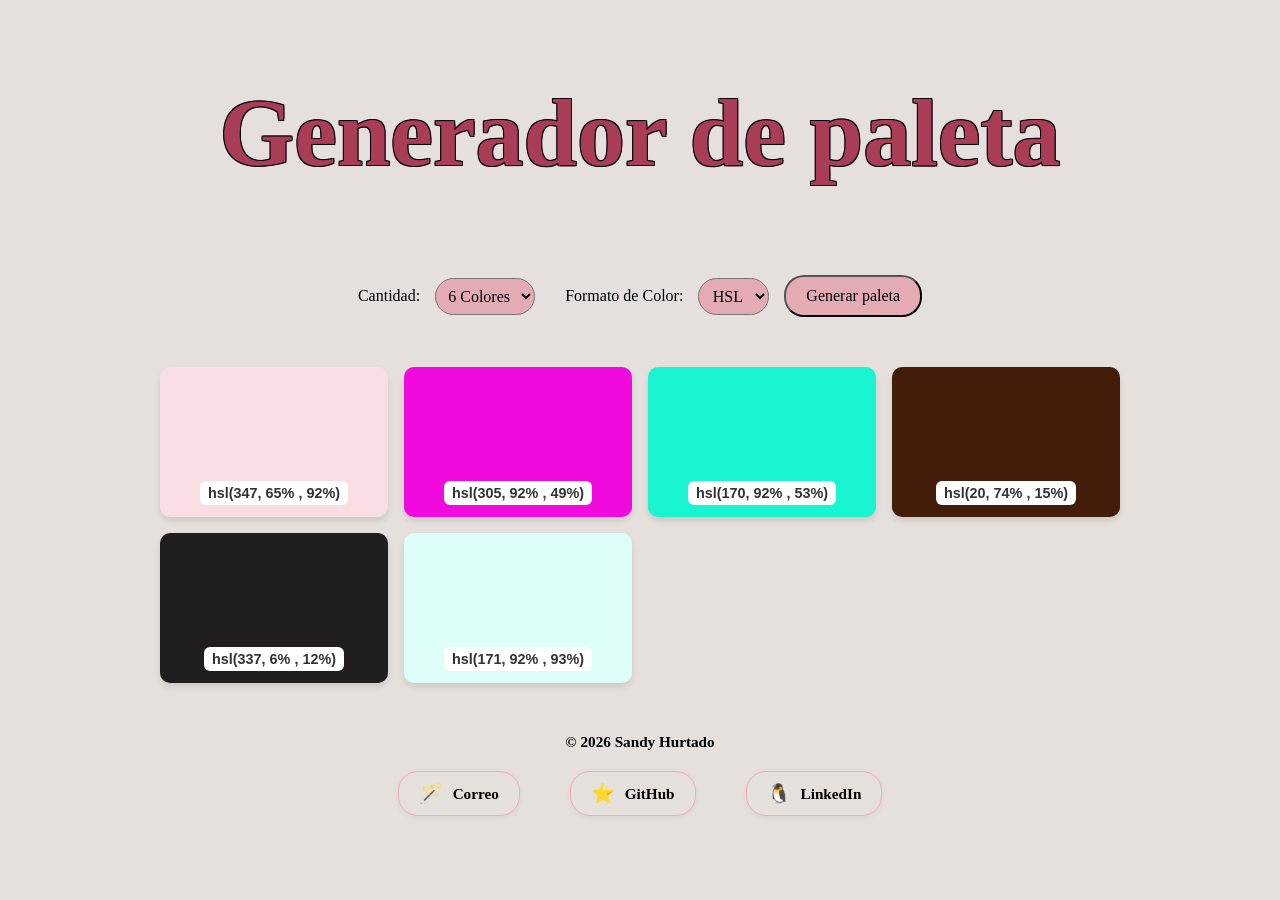
<file: index.html>
<!DOCTYPE html>
<html lang="es">
<head>
    <meta charset="UTF-8">
    <meta name="viewport" content="width=device-width, initial-scale=1.0">
    <link rel="stylesheet" href="./style.css">
    <title>ProyectoM1_SandyHurtado</title>
</head>
<body>
    
    <header class="header-blob">
    <h1>Generador de paleta</h1>
    </header>
   
    <main>
        <div class="menu-paleta">
            <label id="Tamaño">Cantidad:</label>
            <select id="select-Cantidad">
                <option value="6"> 6 Colores</option>
                <option value="8">8 Colores</option>
                <option value="9">9 Colores</option>
            </select>
            <div class= "format"></div>
            <label id="btn-Formato">Formato de Color:</label> 
            <!-- cambió de botón formato por un label, por que el "button" 
            no tenía ni un funcionamiento, y así evitamos confusión para el usuario-->
            <select id="select-Formato" >
                <option value="HSL">HSL</option>
                <option value="HEX">HEX</option>
            </select>
            <div class="button">
                <button id="btn-Generar">Generar paleta </button>
                 <!-- cambio de orden de boton generar, para que despues de selecionar 
                  las opciones de cantidad y formato el usuario pueda generar su paleta a preferencia 
                -->
            </div>
            </div>
        </div>
        <div id="contenedor"></div>
    </main>
    <footer class="pie-pagina">
        <div class="contenido-footer">
            <p class="autor-info">&copy; 2026 Sandy Hurtado</p>
            
            <div class="redes-contacto">
                <a href="mailto:sandyhurtado21@gmail.com" class="enlace-contacto" title="Enviar correo a Sandy">
                    <span class="icono">🪄</span> 
                    <span class="texto">Correo</span>
                </a>

                <a href="https://github.com/hurtadosandy21-ops" class="enlace-contacto" target="_blank" rel="noopener noreferrer" title="Perfil de GitHub">
                    <span class="icono">⭐</span> 
                    <span class="texto">GitHub</span>
                </a>

                <a href="https://www.linkedin.com/in/sandy-hurtado-a40aa1421/" class="enlace-contacto" target="_blank" rel="noopener noreferrer" title="Perfil de LinkedIn">
                    <span class="icono">🐧</span> 
                    <span class="texto">LinkedIn</span>
                </a>
            </div>
        </div>
    </footer>
    <script src="app.js"></script>
</body>
</html>
</file>
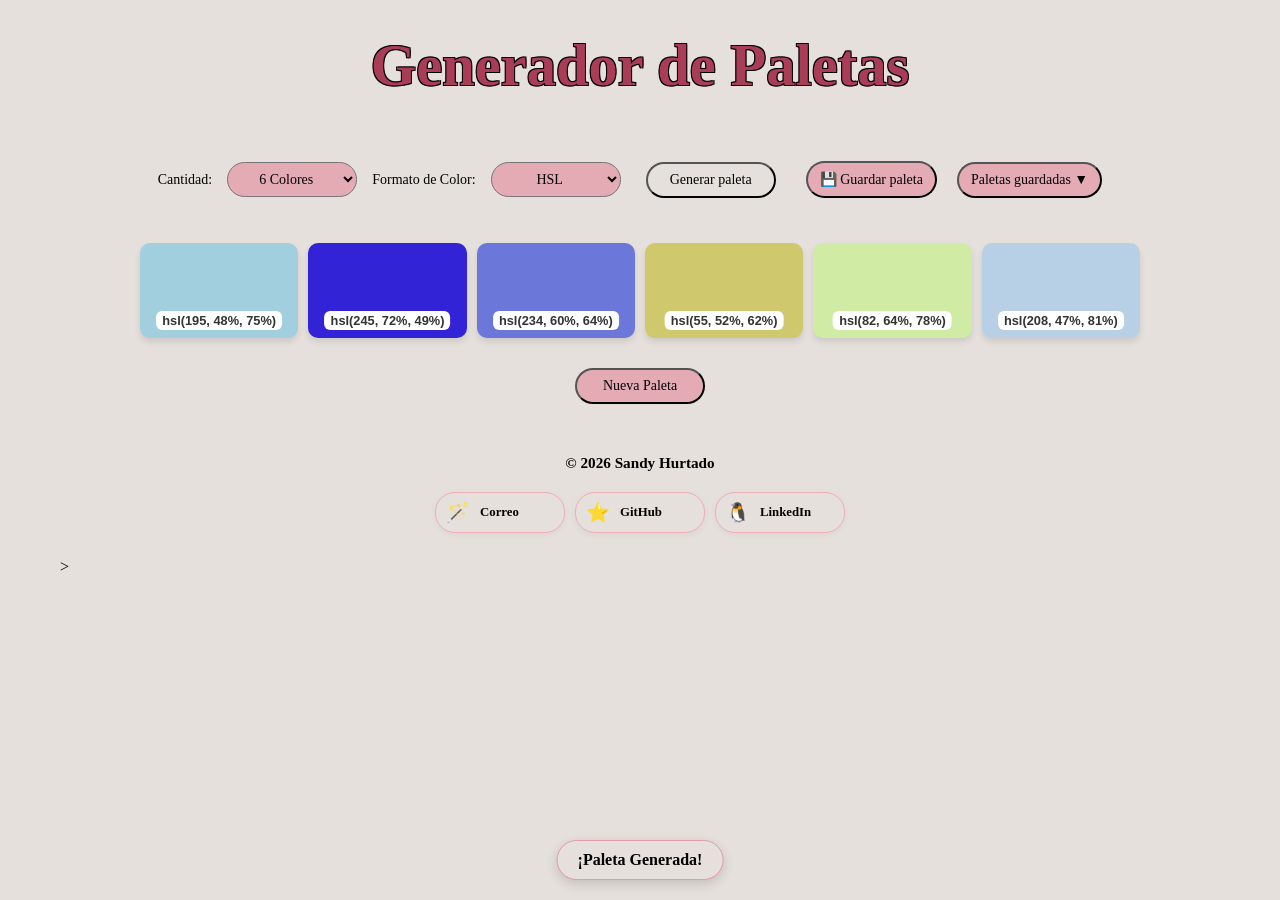
<file: Desarrollo/index.html>
<!DOCTYPE html>
<html lang="es">
<head>
    <meta charset="UTF-8">
    <meta name="viewport" content="width=device-width, initial-scale=1.0">
    <link rel="stylesheet" href="./style.css">
    <title>ProyectoM1_SandyHurtado</title>
</head>

<body>

    <header class="header-blob">
        <h1>Generador de Paletas</h1>
    </header>

    <main>

        <div class="menu-paleta">

            <label id="Tamaño">Cantidad:</label>

             <select id="select-Cantidad">
                <option value="6">6 Colores</option>
                <option value="8">8 Colores</option>
                <option value="9">9 Colores</option>
             </select>

              <div class="format">
                <label id="btn-Formato">Formato de Color:</label>
              </div>

              <select id="select-Formato">
                <option value="HSL">HSL</option>
                <option value="HEX">HEX</option>
              </select>

              <div class="button">
                 <button id="btn-Generar"> Generar paleta </button>

                   <div class="guardar-container">
                     <button id="btn-Guardar">💾 Guardar paleta </button>

                      <div id="paletas-Guardadas" class="guardadas">

                          <button id="btn-MostrarGuardadas" class="btn-guardadas">
                         Paletas guardadas ▼
                          </button>

                          <div id="lista-Guardadas" class="lista-guardadas"></div>

                     </div>
                 </div>
             </div>
        <div id="toast">¡Paleta Generada!</div>
        <div id="contenedor"></div>
         <!--Botón de nueva sesion añadido-->
          <section class="nueva">
          <button id="btnNuevaSesion">Nueva Paleta</button>
          </section>
    </main>
  

    <footer class="pie-pagina">

        <div class="contenido-footer">

            <p class="autor-info">
                &copy; 2026 Sandy Hurtado
            </p>

            <div class="redes-contacto">

                <a href="mailto:sandyhurtado21@gmail.com"
                   class="enlace-contacto"
                   title="Enviar correo a Sandy">

                    <span class="icono">🪄</span>
                    <span class="texto">Correo</span>

                </a>

                <a href="https://github.com/hurtadosandy21-ops"
                   class="enlace-contacto"
                   target="_blank"
                   rel="noopener noreferrer"
                   title="Perfil de GitHub">

                    <span class="icono">⭐</span>
                    <span class="texto">GitHub</span>

                </a>

                <a href="https://www.linkedin.com/in/sandy-hurtado-a40aa1421/"
                   class="enlace-contacto"
                   target="_blank"
                   rel="noopener noreferrer"
                   title="Perfil de LinkedIn">

                    <span class="icono">🐧</span>
                    <span class="texto">LinkedIn</span>

                </a>

            </div>

        </div> 
    </footer>
    <!-- Modal-->>
    <div id="modal-confirmacion" class="modal-overlay">
        <div class="modal-content">
            <h3>¿Estás seguro?</h3>
            <p>¿Realmente deseas eliminar esta paleta de colores?</p>
            
            <!-- Casilla de verificación No volver a preguntar -->
            <label class="modal-checkbox-label">
                <input type="checkbox" id="chk-no-mostrar">
                <span>No volver a preguntar</span>
            </label>
            <!-- Botones de Acción -->
            <div class="modal-botones">
                <button id="btn-modal-si" class="btn-modal btn-si">Sí, eliminar</button>
                <button id="btn-modal-no" class="btn-modal btn-no">No</button>
            </div>
        </div>
    </div>

    <script src="app.js"></script>

</body>
</html>
</file>
<file: style.css>
* {
    margin: 0;
    padding: 0;
    box-sizing: border-box;
    font-family:Georgia, 'Times New Roman', Times, serif;
}

header{
    /*Titulo con bordes negros aplicados*/
    color:rgb(169, 61, 88);
    text-shadow:
        -1px -1px 0 #000000,
         1px -1px 0 #000000,
        -1px  1px 0 #000000,
         1px  1px 0 #000000;
    background-color:rgb(229, 224, 220);
    min-height: 25vh;
    display:flex;
    flex-direction: column;
    justify-content: center;
    align-items: center;
    background-image: -moz-linear-gradient(10% 20% 50% 30%);
    font-size: clamp(1.8rem, 4vw, 3rem); 
}
.menu-paleta {
    display:flex;
    justify-content: center;
    align-items: center;
    gap:15px;
    border-radius: 20px;
    margin:30px;
}
button{
    background-color:rgb(229, 171, 181);
    border-radius: 20px;
    border-color: rgb(0,0,0);
    padding: 10px 20px;
    font-size:16px;
    justify-content: center;
    cursor: pointer;
    transition: all .3s ease;
}
button:hover{
    transform: scale(1.05);
}
select{
    border-radius: 20px;
    background-color:rgb(229, 171, 181);
    font-size:16px;
    text-align: center;
    padding: 8px;
}
.format{
    font-size:16px;
    text-align: center;
}
.menu-paleta option{
    background-color: rgb(211, 171, 181);
    color:rgb(0,0,0);
}
#contenedor{
    display:grid;
    grid-template-columns: repeat(auto-fit,minmax(180px,1fr));
    gap: 16px;
    padding: 20px;
    width: 100%;
    max-width: 1000px;
    margin: 0 auto;
}
.color-card{
    align-items: end;
    min-height: 150px;
    border-radius: 10px;
    display: flex;
    background-color:transparent;
    justify-content: center;
    padding-bottom: 12px;
    box-shadow: 0 4px 6px rgba(0,0,0,0.1);
    transition: transform 0.2s ease; 
}
.color-card:hover{
    transform: translateY(-5px);
}
.color-card span {
    background-color: rgb(255,255,255);
    padding: 4px 8px;
    border-radius: 6px;
    font-family: sans-serif;
    font-weight: bold;
    font-size:0.9rem;
    color:#333;
}
body{
    background-color:rgb(229, 224, 220);
    margin:0 auto;
    max-width: 1200px;
    padding: 20px;
}
footer, .pie-pagina {
    width: 100%;
    background-color:rgb(229, 224, 220);
    color: #000000;             /* Texto Negro */
    padding: 30px 0;
    margin-top: auto;
   
}
.contenido-footer {
    max-width: 1100px;
    margin: 0 auto;
    padding: 0 20px;
    display: flex;
    flex-direction: column;
    align-items: center;
    gap: 20px;
}

.autor-info {
    font-size: 0.95rem;
    font-weight: 600;
    color: #000000;             
    margin: 0;
}

.redes-contacto {
    display: flex;
    align-items: center;
    justify-content: center;
    gap: 50px;
    width: 100%;
}

.enlace-contacto {
    color: #000000;             
    text-decoration: none;
    font-size: 0.95rem;
    font-weight: 600;
    display: inline-flex;
    align-items: center;
    gap: 10px;
    padding: 10px 20px;
   background-color:rgb(229, 224, 220);
    border: 1px solid #f4acb7;
    border-radius: 20px;
    box-shadow: 0 2px 6px rgba(0, 0, 0, 0.05);
    transition: all 0.25s ease;
}

.enlace-contacto:hover {
    color: #000000;
    background-color:rgb(229, 224, 220);
    border-color: #e598a5;
    transform: translateY(-3px);
    box-shadow: 0 4px 12px rgba(0, 0, 0, 0.1);
}

.enlace-contacto .icono {
    font-size: 1.2rem;
}
/* Tablets */
@media (max-width: 768px){

    .menu-paleta{
        flex-direction: column;
        gap: 10px;
    }
    button,select{
        width: 100%;
        max-width: 300px;
    }

    .redes-contacto{
       flex-direction: column;
       gap: 20px;
    }

    header{
       text-align: center;
    }
}

/* Celulares */
@media (max-width: 480px) {

    body{
        padding: 10px;
    }

    header{
        font-size: 1.4rem;
        text-align: center;
    }
    #contenedor{
        grid-template-columns: 1fr;
    }

    .menu-paleta{
        width: 100%;
    }

    button,select{
       width: 100%;
    }

    .redes-contacto{
        gap: 15px;
    }
}
</file>
<file: Desarrollo/style.css>
* {
    margin: 0;
    padding: 0;
    box-sizing: border-box;
    font-family:Georgia, 'Times New Roman', Times, serif;
}
/*---- HEADER ----*/

header{
    /*Titulo con bordes negros aplicados*/
    color:rgb(169, 61, 88);
    text-shadow:
        -1px -1px 0 #000000,
         1px -1px 0 #000000,
        -1px  1px 0 #000000,
         1px  1px 0 #000000;
    background-color:rgb(229, 224, 220);
    min-height: 25vh;
    display:flex;
    flex-direction: column;
    justify-content: center;
    align-items: center;
    background-image: -moz-linear-gradient(10% 20% 50% 30%);
    font-size: clamp(1.8rem, 4vw, 3rem); 
}

/*---- MENÚ DE LA PALETA ----*/

.menu-paleta {
    display: flex;
    justify-content: center;
    align-items: center;
    gap: 15px;
    width: 100%;
    margin: 30px auto;
    flex-wrap: wrap;
}
/* Opciones de cantidad y formato */

.opciones-paleta {
    display: flex;
    justify-content: center;
    align-items: center;
    gap: 15px;
}


/* Cada opción */

.opcion {
    display: flex;

    flex-direction: column;

    align-items: center;

    gap: 5px;
}

/* Etiquetas */

.opcion label {
    font-size: 16px;
    text-align: center;
}


/* Botón generar */

.button {
    display: flex;
    justify-content: center;
    align-items: center;
    margin: 10px;
    gap: 20px;
}
#btn-Generar{
    color:rgb(0, 0, 0);
    background-color: rgb(229, 224, 220);
}

/* Botón guardar */
.guardar-container {
    display: flex;
    justify-content: center;
    align-items: center;
    margin: 10px ;
    gap: 20px;
}
button{
    background-color:rgb(229, 171, 181);
    border-color: rgb(0,0,0);
    border-radius: 20px;
    padding: 10px 20px;
    font-size:16px;
    justify-content: center;
    cursor: pointer;
    transition: all .3s ease;
}

button:hover{
    transform: scale(1.05);
}

select{
    border-radius: 20px;
    background-color:rgb(229, 171, 181);
    font-size:16px;
    text-align: center;
    padding: 8px;
}
.format{
    font-size:16px;
    text-align: center;
}
.menu-paleta option{
    background-color: rgb(211, 171, 181);
    color:rgb(0,0,0);
    margin: 10px;
    gap: 10px;
}

/*---- CONTENEDOR ----*/

#contenedor{
    display:grid;
    grid-template-columns: repeat(auto-fit,minmax(180px,1fr));
    gap: 16px;
    padding: 20px;
    width: 100%;
    max-width: 1000px;
    margin: 0 auto;
}
.color-card {
    position: relative;
    min-height: 150px;

    border-radius: 10px;
    display: flex;
    background-color: transparent;

    justify-content: center;
    align-items: flex-end;
    padding-bottom: 12px;
    box-shadow: 0 4px 6px rgba(0,0,0,0.1);
    transition: transform 0.2s ease;
}
/* Cuando el color está bloqueado,
nos va a servir para que el usuario identifique el color bloqueado */ 

.color-card.bloqueado { 
    box-shadow: 0 0 0 1px #000;
 } 
 
.color-card span {
    position: absolute;
    bottom: 12px;
    left: 50%;
    transform: translateX(-50%);

    background-color: rgb(255,255,255);
    padding: 4px 8px;
    border-radius: 6px;

    font-family: sans-serif;
    font-weight: bold;
    font-size: 0.9rem;
    color: #333;

    cursor: pointer;
    white-space: nowrap;

    z-index: 2;
    transition: transform 0.2s ease;
}

.color-card span:hover {
    transform: translateX(-50%) scale(1.05);
}

/*---- BOTÓN DE BLOQUEO ----*/

.lock-button {
    position: absolute;
    top: 10px;
    right: 10px;
    width: 40px;
    height: 40px;
    padding: 0;
    border: 2px solid #000;
    border-radius: 50%;
    background-color: rgba(255, 255, 255, 0.85);
    font-size: 20px;
    display: flex;
    justify-content: center;
    align-items: center;
    cursor: pointer;
    opacity: 0;
    visibility: hidden;
    transition: opacity 0.2s ease, transform 0.2s ease;
}

.color-card:hover .lock-button {
    opacity: 1;
    visibility: visible;
}

.lock-button:hover {
    transform: scale(1.1);
    background-color: white;
}

/*---- COLOR BLOQUEADO ----*/

.color-card.bloqueado { 
    box-shadow: 0 0 0 1px #000;
 } 
 
 /* Indicador visual de bloqueo */
 .color-card.bloqueado::after { 
    content: "Bloqueado";
    position: relative;

    top: 55px; 
    right: 10px;

    color:rgb(229, 224, 220);
    padding: 4px 8px; 
    border-radius: 6px; 

    font-family: sans-serif; 
    font-size: 12px; 
    font-weight: bold; 
}

/*---- MENSAJE COPIAR ----*/

/* Botón para bloquear/desbloquear colores */
.copy-hint {
    position: absolute;
    bottom: 42px;
    justify-content: center;
    right: 10px;
    background-color: white;
    color: rgb(54, 50, 46);
    padding: 4px 8px;
    border-radius: 6px;
    font-family: sans-serif;
    font-size: 11px;
    font-weight: bold;
    pointer-events: none;
    opacity: 0;
    visibility: visible;
    transition: opacity 0.2s ease;
}
.color-card:hover .copy-hint {
    opacity: 1;
    visibility: visible;
}

/*---- BODY ----*/

body{
    background-color:rgb(229, 224, 220);
    margin:0 auto;
    max-width: 1200px;
    padding: 20px;
    
    
}

/*---- TOAST ----*/
#toast {
    position: fixed !important; 
    bottom: 20px; 
    left: 50%;
    transform: translateX(-50%); 
    z-index: 3000; 
    padding: 10px 20px;
    background-color: rgb(229, 224, 220);
    color: black;
    border: 1px solid #e598a5;
    border-radius: 20px; 
    text-align: center;
    width: max-content;
    max-width: 90%;
    font-weight: bold;
    box-shadow: 0 4px 12px rgba(0,0,0,0.15); 
    opacity: 0;
    visibility: hidden;
    transition: opacity 0.25s ease, visibility 0.25s ease;
}
/*---- MENÚ DE PALETAS GUARDADAS ----*/

.guardadas {
    position: relative !important; 
    width: fit-content;
    margin: 0;
    display: inline-block;
}

/*---- LISTA DESPLEGABLE FLOTANTE CON SCROLL INTELIGENTE ----*/
.lista-guardadas {
    display: none;
    position: absolute !important; 
    top: calc(100% + 5px) !important; 
    right: 0 !important; 
    width: max-content !important;
    min-width: 290px !important;
    
    /* LIMITACIÓN A 3 PALETAS MÁXIMO CON SCROLL INTERNO */
    max-height: 180px !important; 
    overflow-y: auto !important;   /* Activa la barra para subir y bajar solo cuando hay más de 3 paletas */
    overflow-x: hidden !important;  /* Evita movimientos raros hacia los lados */
    
    /* Estilos visuales consistentes */
    padding: 10px !important;
    background-color: rgb(229, 224, 220) !important; 
    border: 1px solid #000 !important;
    border-radius: 12px !important;
    box-shadow: 0 8px 24px rgba(0, 0, 0, 0.25) !important;
    z-index: 1000 !important; 
}
.lista-guardadas.abierto {
    display: flex !important;
    flex-direction: column !important;
    gap: 8px !important;
}
.paleta-Guardadas {
    display: flex !important;
    align-items: center !important;
    justify-content: space-between !important;
    gap: 12px !important;
    width: 100% !important;
    padding: 6px 4px !important;
    box-sizing: border-box !important;
    border-bottom: 1px dashed rgba(0,0,0,0.1) !important; 
}

/* DISEÑO DE LA BARRA DE DESPLAZAMIENTO */
.lista-guardadas::-webkit-scrollbar {
    width: 6px;
}
.lista-guardadas::-webkit-scrollbar-track {
    background: transparent;
}
.lista-guardadas::-webkit-scrollbar-thumb {
    background: rgb(229, 171, 181); 
    border-radius: 10px;
}
/* Vista de colores */
.vista-colores {
    display: flex;
    align-items: center;
    gap: 4px;
    padding: 3px;
    cursor: pointer;
    border-radius: 6px;
}
/* Cuadritos pequeños */
.color-mini {
    width: 28px;
    height: 28px;
    border-radius: 4px;
    border: 1px solid rgba(0, 0, 0, 0.25);
    flex-shrink: 0;
}
/* Botón X */

.eliminar-paleta {
    width: 32px;
    height: 32px;
    display: flex;
    align-items: center;
    justify-content: center;
    padding: 0;
    border-radius: 50%;
    cursor: pointer;
    font-size: 20px;
    background-color: rgb(229, 168, 181);
    border: 1px solid #000;
    flex-shrink: 0;
}
/* Efecto al pasar el mouse */

.eliminar-paleta:hover {
    transform: scale(1.05);
}

/*---- FOOTER ----*/

footer, .pie-pagina {
    width: 100%;
    background-color:rgb(229, 224, 220);
    color: #000000;             /* Texto Negro */
    padding: 30px 0;
    margin-top: auto;
   
}
.contenido-footer {
    max-width: 1100px;
    margin: 0 auto;
    padding: 0 20px;
    display: flex;
    flex-direction: column;
    align-items: center;
    gap: 20px;
}

.autor-info {
    font-size: 0.95rem;
    font-weight: 600;
    color: #000000;             
    margin: 0;
}

.redes-contacto {
    display: flex;
    align-items: center;
    justify-content: center;
    gap: 50px;
    width: 100%;
}

.enlace-contacto {
    color: #000000;             
    text-decoration: none;
    font-size: 0.95rem;
    font-weight: 600;
    display: inline-flex;
    align-items: center;
    gap: 10px;
    padding: 10px 20px;
    background-color:rgb(229, 224, 220);
    border: 1px solid #f4acb7;
    border-radius: 20px;
    box-shadow: 0 2px 6px rgba(0, 0, 0, 0.05);
    transition: all 0.25s ease;
}

.enlace-contacto:hover {
    color: #000000;
    background-color:rgb(229, 224, 220);
    border-color: #e598a5;
    transform: translateY(-3px);
    box-shadow: 0 4px 12px rgba(0, 0, 0, 0.1);
}

.enlace-contacto .icono {
    font-size: 1.2rem;
}
html, body {
    height: auto !important;
    min-height: 100% !important;
    position: relative !important; 
}
/* Estilo de caja modal implementada*/
.modal-overlay {
    position: fixed !important;
    top: 0 !important;
    left: 0 !important;
    width: 100vw !important;
    height: 100vh !important;
    background-color: rgba(0, 0, 0, 0.6) !important;
    
    /* Centrado elástico siempre activo */
    display: flex !important;
    justify-content: center !important;
    align-items: center !important;
    z-index: 999999 !important; 
    
    /* Completamente invisible e intocable por defecto, pero mantiene su esqueleto */
    opacity: 0 !important;
    visibility: hidden !important;
    pointer-events: none !important;
    transition: opacity 0.25s ease, visibility 0.25s ease;
}

/* Cajita blanca interna */
.modal-content {
    background-color: rgb(229, 224, 220) !important; 
    padding: 24px !important;
    border-radius: 16px !important;
    border: 2px solid rgb(229, 171, 181) !important; 
    text-align: center !important;
    max-width: 300px !important;
    width: 85% !important;
    box-shadow: 0 10px 30px rgba(0, 0, 0, 0.4) !important;
    box-sizing: border-box !important;
    
    /* Efecto extra: La cajita se encoge a tamaño cero cuando está oculta */
    transform: scale(0) !important;
    transition: transform 0.25s cubic-bezier(0.175, 0.885, 0.32, 1.275) !important; 
}

/* ESTADOS ACTIVOS */

/* La capa oscura se vuelve visible */
.modal-overlay.activo {
    opacity: 1 !important;
    visibility: visible !important;
    pointer-events: auto !important;
}
/* Caja se expande*/
.modal-overlay.activo .modal-content {
    transform: scale(1) !important;
}

/* ---- ESTILOS DE TEXTOS INTERNOS DE LA CAJITA ---- */
.modal-content h3 {
    margin-top: 0 !important;
    margin-bottom: 10px !important;
    color: rgb(169, 61, 88) !important; 
    font-size: 1.3rem !important;
    font-family: Georgia, 'Times New Roman', Times, serif !important;
}

.modal-content p {
    font-size: 14px !important;
    margin-bottom: 15px !important;
    color: #333333 !important; 
    line-height: 1.4 !important;
}

.modal-checkbox-label {
    display: flex !important;
    align-items: center !important;
    justify-content: center !important;
    gap: 8px !important;
    font-size: 13px !important;
    margin-bottom: 20px !important;
    cursor: pointer !important;
    color: rgb(54, 50, 46) !important;
    font-weight: bold !important;
}

.modal-checkbox-label input {
    cursor: pointer !important;
    width: 16px !important;
    height: 16px !important;
    accent-color: rgb(169, 61, 88) !important;
}

.modal-botones {
    display: flex !important;
    gap: 12px !important;
    justify-content: center !important;
}

.btn-modal {
    padding: 10px 18px !important;
    font-size: 14px !important;
    min-width: 100px !important;
    border-radius: 20px !important;
    border: 1px solid #000 !important;
    cursor: pointer !important;
    font-weight: bold !important;
    transition: transform 0.2s ease !important;
}

.btn-si {
    background-color: rgb(229, 171, 181) !important; /* Tu rosa pastel */
    color: #000000 !important;
}

.btn-no {
    background-color: transparent !important;
    color: #000000 !important;
}

.nueva{
    width: 100%;
    display: flex;
    justify-content: center;
    margin-top: 5px;
    margin-bottom: 5px;
}

/*----- Tablet (Max 1024px) ------ */
@media (max-width: 1366px){
    body {
        padding-bottom: 20px !important;
        height: auto !important;
        min-height: 100vh !important;
    }
    
    /* CABECERA DE PERFIL BAJO */
    header, .header-blob {
        width: 100% !important;
        min-height: 10vh !important; 
        padding: 12px 10px !important;
        display: flex !important;
        flex-direction: column !important;
        justify-content: center !important;
        align-items: center !important;
        text-align: center !important;
    }
    
    header h1, .header-blob h1 {
        text-align: center !important;
        width: 100% !important;
        font-size: 6.5vh !important; 
    }

    /* Menú superior */
    #contenedor {
        display: grid !important;
        grid-template-columns: repeat(auto-fit, minmax(120px, 1fr)) !important; 
        gap: 10px !important; 
        padding: 10px 0 !important;
        width: 100% !important;
        max-width: 1000px !important;
        margin: 0 auto !important;
    }
    .color-card {
        min-height: 95px !important; /* Tarjetas más bajitas para ahorrar espacio vertical */
        padding-bottom: 8px !important;
    }

    /* Ajuste de el tamaño del texto del código del color (HEX/HSL) */
    .color-card span {
        font-size: 0.8rem !important; /* Letra un poco más pequeña para que no se desborde */
        padding: 2px 6px !important;
        bottom: 8px !important;
    }

    /* Ajustae de posición del botón del candado para que no estorbe */
    .lock-button {
        top: 6px !important;
        right: 6px !important;
        width: 32px !important; 
        height: 32px !important;
        min-width: 32px !important;
        min-height: 32px !important;
        font-size: 14px !important;
    }

    .color-card.bloqueado::after { 
        top: 30px !important; 
        font-size: 10px !important;
        padding: 2px 4px !important;
    }


    .opciones-paleta, .format, .opcion {
        display: flex !important;
        flex-direction: row !important; 
        align-items: center !important;
        gap: 6px !important;
        width: auto !important; 
    }
    .menu-paleta label {
        white-space: nowrap !important; 
        margin: 0 !important;
        font-size: 14px !important;
    }
    button, .btn-guardadas, #btn-Generar, select {
        width: auto !important;
        min-width: 130px !important; 
        max-width: 160px !important;
        padding: 8px 12px !important; 
        font-size: 14px !important;
        box-sizing: border-box !important;
    }

    .eliminar-paleta {
        width: 28px !important;
        height: 28px !important;
        min-width: 28px !important;
        min-height: 28px !important;
        border-radius: 50% !important;
        display: flex !important;
        align-items: center !important;
        justify-content: center !important;
        margin-left: auto !important;
    }

    /* Lista de paletas guardadas flotante */
    .guardadas {
        position: relative !important;
        width: fit-content !important;
        display: inline-block !important;
    }

    .lista-guardadas {
        position: absolute !important;
        top: calc(100% + 5px) !important;
        right: 0 !important;
        width: max-content !important;
        min-width: 280px !important;
        max-height: 180px !important;
        overflow-y: auto !important;
        z-index: 1000 !important;
        background-color: rgb(229, 224, 220) !important;
        border: 1px solid #000 !important;
        border-radius: 12px !important;
        padding: 10px !important;
    }

    /* FOOTER HORIZONTAL COMPACTO PARA TABLETS */
    footer, .pie-pagina {
        margin-top: 30px !important; 
        padding: 15px 10px 25px 10px !important; 
        width: 100% !important;
    }

    .redes-contacto {
        display: flex !important;
        flex-direction: row !important; 
        justify-content: center !important;
        align-items: center !important;
        gap: 10px !important; 
        width: 100% !important;
    }

    .enlace-contacto {
        width: auto !important; 
        flex: 1 !important; 
        max-width: 130px !important;
        padding: 8px 10px !important; 
        font-size: 0.8rem !important; 
    }
}

/* 2. OPTIMIZACIÓN EXCLUSIVA SÓLO PARA CELULARES (Max 480px)*/
@media (max-width: 480px) {
    body {
        padding: 10px !important; 
        padding-bottom: 0 !important; 
        overflow-x: hidden !important; 
    }

    header, .header-blob {
        min-height: 12vh !important;
        padding: 15px 10px !important;
    }

    header h1, .header-blob h1 {
        font-size: 6vh !important;
    }

    /* Regresa a formato vertical para los botones de arriba en celulares */
    .menu-paleta, .opciones-paleta {
        display: flex !important;
        flex-direction: column !important;
        gap: 12px !important;
        width: 100% !important;
    }

    .button, .guardar-container, .guardadas, .opcion {
        display: flex !important;
        flex-direction: column !important;
        align-items: center !important;
        width: 100% !important;
        margin: 4px 0 !important;
    }

    button, .btn-guardadas, #btn-Generar, select {
        width: 100% !important;
        max-width: 280px !important;
        min-width: 280px !important; 
        padding: 12px 20px !important;
    }

    /* Candado táctil circular perfecto */
    .lock-button {
        opacity: 1 !important;
        visibility: visible !important;
        width: 35px !important;
        height: 35px !important;
        min-width: 35px !important;
        min-height: 35px !important;
        max-width: 35px !important;
        max-height: 35px !important;
        border-radius: 50% !important;
        padding: 0 !important;
        font-size: 14px !important;
    }

    /* Centrado matemático de la lista desplegable en móviles */
    .lista-guardadas {
        right: auto !important;
        left: 50% !important;
        transform: translateX(-50%) !important; 
        min-width: 260px !important;
    }
    #contenedor {
        display: grid !important;
        grid-template-columns: 1fr 1fr !important; 
        gap: 10px !important; /* Espacio compacto entre tarjetas */
        padding: 15px 0 !important;
        width: 100% !important;
    }

    /* Reducimos un poco el alto de las tarjetas para que encajen estéticamente */
    .color-card {
        min-height: 100px !important;
        padding-bottom: 8px !important;
    }

    /* Ajustamos el tamaño de la letra del código del color (HEX/HSL) */
    .color-card span {
        font-size: 0.8rem !important;
        padding: 2px 6px !important;
        bottom: 8px !important;
    }

    /* Ajuste visual del indicador de bloqueo */
    .color-card.bloqueado::after { 
        top: 35px !important; 
        font-size: 10px !important;
        padding: 2px 4px !important;
    }
    
    /* El indicador de copiar texto lo hacemos más compacto */
    .copy-hint {
        bottom: 32px !important;
        font-size: 9px !important;
    }

    /* FOOTER PARA CELULARES */
    footer, .pie-pagina {
        margin-top: 40px !important; 
        padding: 20px 10px 140px 10px !important; /* Colchón para barra táctil de celulares */
        width: 100% !important;
        display: block !important;
        clear: both !important;
    }
}
</file>
